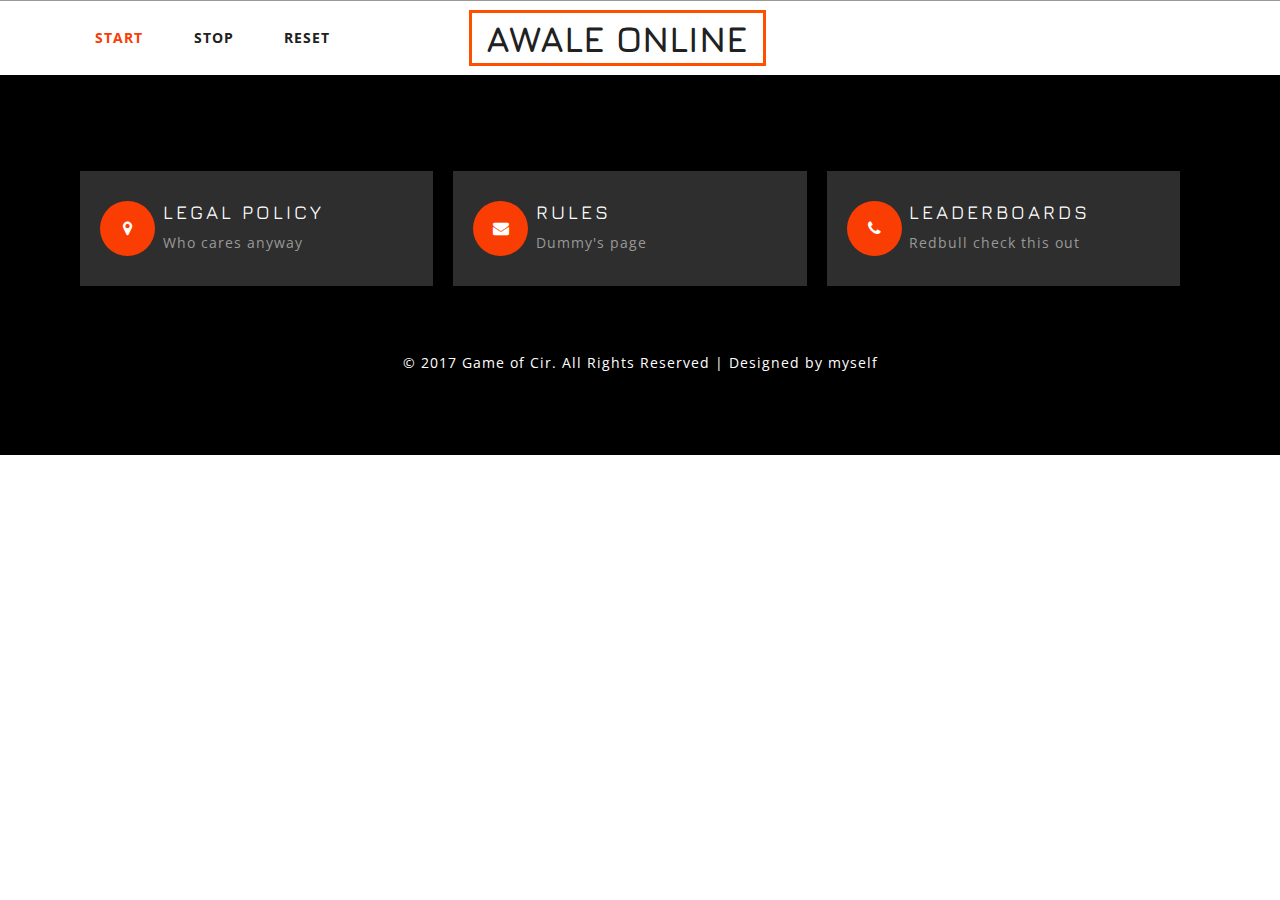
<file: web/index.html>
<!DOCTYPE html>
<html lang="en">
<head>
<title>Awale The Game</title>
<!-- for-mobile-apps -->
<meta name="viewport" content="width=device-width, initial-scale=1">
<meta http-equiv="Content-Type" content="text/html; charset=utf-8" />
<meta name="keywords" content="Fantasy World Responsive web template, Bootstrap Web Templates, Flat Web Templates, Android Compatible web template,
Smartphone Compatible web template, free web designs for Nokia, Samsung, LG, SonyEricsson, Motorola web design" />
<script type="application/x-javascript"> addEventListener("load", function() { setTimeout(hideURLbar, 0); }, false);
		function hideURLbar(){ window.scrollTo(0,1); } </script>
<!-- //for-mobile-apps -->
<link href="css/bootstrap.css" rel="stylesheet" type="text/css" media="all" />
<link href="css/style.css" rel="stylesheet" type="text/css" media="all" />
<!-- gallery -->
<link rel="stylesheet" href="css/lightGallery.css" type="text/css" media="all" />
<!-- //gallery -->
<!-- font-awesome icons -->
<link href="css/font-awesome.css" rel="stylesheet">

<!-- //font-awesome icons -->
<link href="//fonts.googleapis.com/css?family=Questrial" rel="stylesheet">
<link href="//fonts.googleapis.com/css?family=Jura:300,400,500,600" rel="stylesheet">
<link href='//fonts.googleapis.com/css?family=Open+Sans:400,300,300italic,400italic,600,600italic,700,700italic,800,800italic' rel='stylesheet' type='text/css'>

</head>

<body>

	<div class="w3_navigation">
		<div class="container">
			<nav class="navbar navbar-default">
				<div class="navbar-header navbar-left">
					<button type="button" class="navbar-toggle collapsed" data-toggle="collapse" data-target="#bs-example-navbar-collapse-1">
						<span class="sr-only">Toggle navigation</span>
						<span class="icon-bar"></span>
						<span class="icon-bar"></span>
						<span class="icon-bar"></span>
					</button>
					<div class="w3_navigation_pos">
						<h1><a href="index.html"><span>Awale</span> Online</a></h1>
					</div>
				</div>
				<!-- Collect the nav links, forms, and other content for toggling -->
				<div class="collapse navbar-collapse navbar-right" id="bs-example-navbar-collapse-1">
					<nav class="cl-effect-5" id="cl-effect-5">
						<ul class="nav navbar-nav">
							<li class="active"><a href="index.html"><span data-hover="Now	">Start</span></a></li>
							<li><a href="#work" class="scroll"><span data-hover="Stop">Stop</span></a></li>
							<li><a href="#services" class="scroll"><span data-hover="all">Reset</span></a></li>
						</ul>
					</nav>
				</div>
			</nav>
		</div>
	</div>
<!-- //header -->
<!-- banner -->

<!-- //mail -->
<!-- footer -->
	<div class="w3l_footer">
		<div class="container">

			<div class="w3ls_footer_grids">

				<div class="w3ls_footer_grid">
					<div class="col-md-4 w3ls_footer_grid_left">
						<div class="w3ls_footer_grid_leftl">
							<i class="fa fa-map-marker" aria-hidden="true"></i>
						</div>
						<div class="w3ls_footer_grid_leftr">
							<h4>Legal policy</h4>
							<p>Who cares anyway</p>
						</div>
						<div class="clearfix"> </div>
					</div>
					<div class="col-md-4 w3ls_footer_grid_left">
						<div class="w3ls_footer_grid_leftl">
							<i class="fa fa-envelope" aria-hidden="true"></i>
						</div>
						<div class="w3ls_footer_grid_leftr">
							<h4>Rules</h4>
							<p>Dummy's page</p>
						</div>
						<div class="clearfix"> </div>
					</div>
					<div class="col-md-4 w3ls_footer_grid_left">
						<div class="w3ls_footer_grid_leftl">
							<i class="fa fa-phone" aria-hidden="true"></i>
						</div>
						<div class="w3ls_footer_grid_leftr">
							<h4>Leaderboards</h4>
							<p>Redbull check this out</p>
						</div>
						<div class="clearfix"> </div>
					</div>
					<div class="clearfix"> </div>
				</div>
			</div>
		</div>
		<div class="w3l_footer_pos">
			<p>© 2017 Game of Cir. All Rights Reserved | Designed by myself</a></p>
		</div>
	</div>
<!-- //footer -->

<!--banner Slider starts Here-->
<script src="js/jquery-2.2.3.min.js"></script>
						<script src="js/responsiveslides.min.js"></script>
							<script>
								// You can also use "$(window).load(function() {"
								$(function () {
								  // Slideshow 4
								  $("#slider3").responsiveSlides({
									auto: true,
									pager:false,
									nav:true,
									speed: 500,
									namespace: "callbacks",
									before: function () {
									  $('.events').append("<li>before event fired.</li>");
									},
									after: function () {
									  $('.events').append("<li>after event fired.</li>");
									}
								  });

								});
							 </script>
							 <!-- js -->
<!-- start-smoth-scrolling -->
	<script src="js/lightGallery.js"></script>
	<script>
    	 $(document).ready(function() {
			$("#lightGallery").lightGallery({
				mode:"fade",
				speed:800,
				caption:true,
				desc:true,
				mobileSrc:true
			});
		});
    </script>

<script src="js/owl.carousel.js"></script>
<link href="css/owl.theme.css" rel="stylesheet">
 <link rel="stylesheet" href="css/owl.carousel.css" type="text/css" media="all">
<script>
$(document).ready(function() {
	$("#owl-demo").owlCarousel({

		autoPlay: 3000, //Set AutoPlay to 3 seconds
		  autoPlay : true,
		   navigation :true,

		items : 4,
		itemsDesktop : [640,5],
		itemsDesktopSmall : [414,4]

	});

});
</script>
<!-- start-smoth-scrolling -->
<script type="text/javascript" src="js/move-top.js"></script>
<script type="text/javascript" src="js/easing.js"></script>
<script type="text/javascript">
	jQuery(document).ready(function($) {
		$(".scroll").click(function(event){
			event.preventDefault();
			$('html,body').animate({scrollTop:$(this.hash).offset().top},1000);
		});
	});
</script>
<!-- start-smoth-scrolling -->
<!-- //js -->
	<script src="js/bootstrap.js"></script>
<!-- //for bootstrap working -->
<!-- here stars scrolling icon -->
	<script type="text/javascript">
		$(document).ready(function() {
			/*
				var defaults = {
				containerID: 'toTop', // fading element id
				containerHoverID: 'toTopHover', // fading element hover id
				scrollSpeed: 1200,
				easingType: 'linear'
				};
			*/

			$().UItoTop({ easingType: 'easeOutQuart' });

			});
	</script>
<!-- //here ends scrolling icon -->
</body>
</html>
</file>
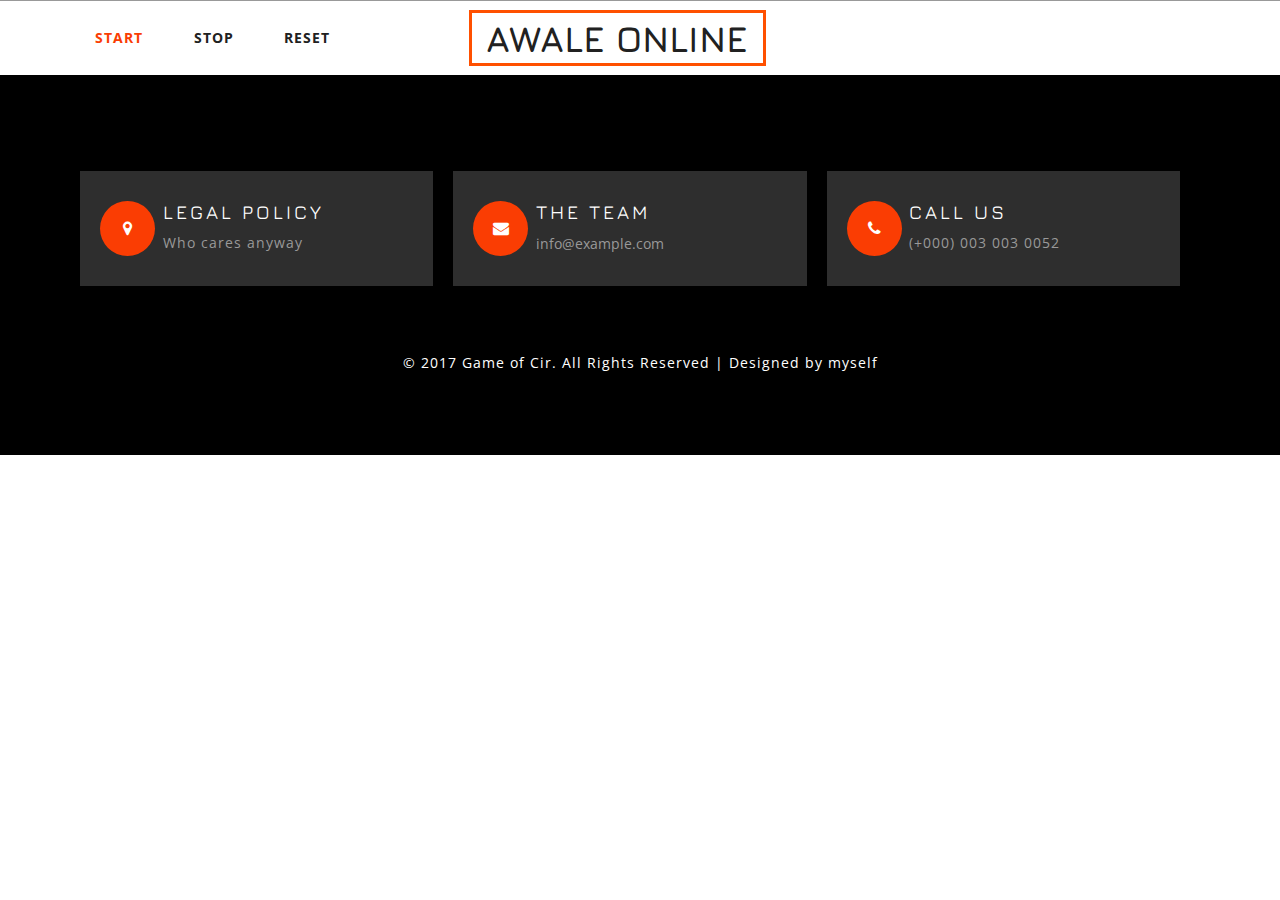
<file: web/team.html>
<!DOCTYPE html>
<html lang="en">
<head>
<title>Awale The Game</title>
<!-- for-mobile-apps -->
<meta name="viewport" content="width=device-width, initial-scale=1">
<meta http-equiv="Content-Type" content="text/html; charset=utf-8" />
<meta name="keywords" content="Fantasy World Responsive web template, Bootstrap Web Templates, Flat Web Templates, Android Compatible web template,
Smartphone Compatible web template, free web designs for Nokia, Samsung, LG, SonyEricsson, Motorola web design" />
<script type="application/x-javascript"> addEventListener("load", function() { setTimeout(hideURLbar, 0); }, false);
		function hideURLbar(){ window.scrollTo(0,1); } </script>
<!-- //for-mobile-apps -->
<link href="css/bootstrap.css" rel="stylesheet" type="text/css" media="all" />
<link href="css/style.css" rel="stylesheet" type="text/css" media="all" />
<!-- gallery -->
<link rel="stylesheet" href="css/lightGallery.css" type="text/css" media="all" />
<!-- //gallery -->
<!-- font-awesome icons -->
<link href="css/font-awesome.css" rel="stylesheet">

<!-- //font-awesome icons -->
<link href="//fonts.googleapis.com/css?family=Questrial" rel="stylesheet">
<link href="//fonts.googleapis.com/css?family=Jura:300,400,500,600" rel="stylesheet">
<link href='//fonts.googleapis.com/css?family=Open+Sans:400,300,300italic,400italic,600,600italic,700,700italic,800,800italic' rel='stylesheet' type='text/css'>

</head>

<body>

	<div class="w3_navigation">
		<div class="container">
			<nav class="navbar navbar-default">
				<div class="navbar-header navbar-left">
					<button type="button" class="navbar-toggle collapsed" data-toggle="collapse" data-target="#bs-example-navbar-collapse-1">
						<span class="sr-only">Toggle navigation</span>
						<span class="icon-bar"></span>
						<span class="icon-bar"></span>
						<span class="icon-bar"></span>
					</button>
					<div class="w3_navigation_pos">
						<h1><a href="index.html"><span>Awale</span> Online</a></h1>
					</div>
				</div>
				<!-- Collect the nav links, forms, and other content for toggling -->
				<div class="collapse navbar-collapse navbar-right" id="bs-example-navbar-collapse-1">
					<nav class="cl-effect-5" id="cl-effect-5">
						<ul class="nav navbar-nav">
							<li class="active"><a href="index.html"><span data-hover="Start">Start</span></a></li>
							<li><a href="#work" class="scroll"><span data-hover="Stop">Stop</span></a></li>
							<li><a href="#services" class="scroll"><span data-hover="Reset">Reset</span></a></li>
						</ul>
					</nav>
				</div>
			</nav>
		</div>
	</div>
<!-- //header -->
<!-- banner -->

<!-- //mail -->
<!-- footer -->
	<div class="w3l_footer">
		<div class="container">

			<div class="w3ls_footer_grids">

				<div class="w3ls_footer_grid">
					<div class="col-md-4 w3ls_footer_grid_left">
						<div class="w3ls_footer_grid_leftl">
							<i class="fa fa-map-marker" aria-hidden="true"></i>
						</div>
						<div class="w3ls_footer_grid_leftr">
							<h4>Legal policy</h4>
							<p>Who cares anyway</p>
						</div>
						<div class="clearfix"> </div>
					</div>
					<div class="col-md-4 w3ls_footer_grid_left">
						<div class="w3ls_footer_grid_leftl">
							<i class="fa fa-envelope" aria-hidden="true"></i>
						</div>
						<div class="w3ls_footer_grid_leftr">
							<h4>The Team</h4>
							<a href="mailto:info@example.com">info@example.com</a>
						</div>
						<div class="clearfix"> </div>
					</div>
					<div class="col-md-4 w3ls_footer_grid_left">
						<div class="w3ls_footer_grid_leftl">
							<i class="fa fa-phone" aria-hidden="true"></i>
						</div>
						<div class="w3ls_footer_grid_leftr">
							<h4>Call Us</h4>
							<p>(+000) 003 003 0052</p>
						</div>
						<div class="clearfix"> </div>
					</div>
					<div class="clearfix"> </div>
				</div>
			</div>
		</div>
		<div class="w3l_footer_pos">
			<p>© 2017 Game of Cir. All Rights Reserved | Designed by myself</a></p>
		</div>
	</div>
<!-- //footer -->

<!--banner Slider starts Here-->
<script src="js/jquery-2.2.3.min.js"></script>
						<script src="js/responsiveslides.min.js"></script>
							<script>
								// You can also use "$(window).load(function() {"
								$(function () {
								  // Slideshow 4
								  $("#slider3").responsiveSlides({
									auto: true,
									pager:false,
									nav:true,
									speed: 500,
									namespace: "callbacks",
									before: function () {
									  $('.events').append("<li>before event fired.</li>");
									},
									after: function () {
									  $('.events').append("<li>after event fired.</li>");
									}
								  });

								});
							 </script>
							 <!-- js -->
<!-- start-smoth-scrolling -->
	<script src="js/lightGallery.js"></script>
	<script>
    	 $(document).ready(function() {
			$("#lightGallery").lightGallery({
				mode:"fade",
				speed:800,
				caption:true,
				desc:true,
				mobileSrc:true
			});
		});
    </script>

<script src="js/owl.carousel.js"></script>
<link href="css/owl.theme.css" rel="stylesheet">
 <link rel="stylesheet" href="css/owl.carousel.css" type="text/css" media="all">
<script>
$(document).ready(function() {
	$("#owl-demo").owlCarousel({

		autoPlay: 3000, //Set AutoPlay to 3 seconds
		  autoPlay : true,
		   navigation :true,

		items : 4,
		itemsDesktop : [640,5],
		itemsDesktopSmall : [414,4]

	});

});
</script>
<!-- start-smoth-scrolling -->
<script type="text/javascript" src="js/move-top.js"></script>
<script type="text/javascript" src="js/easing.js"></script>
<script type="text/javascript">
	jQuery(document).ready(function($) {
		$(".scroll").click(function(event){
			event.preventDefault();
			$('html,body').animate({scrollTop:$(this.hash).offset().top},1000);
		});
	});
</script>
<!-- start-smoth-scrolling -->
<!-- //js -->
	<script src="js/bootstrap.js"></script>
<!-- //for bootstrap working -->
<!-- here stars scrolling icon -->
	<script type="text/javascript">
		$(document).ready(function() {
			/*
				var defaults = {
				containerID: 'toTop', // fading element id
				containerHoverID: 'toTopHover', // fading element hover id
				scrollSpeed: 1200,
				easingType: 'linear'
				};
			*/

			$().UItoTop({ easingType: 'easeOutQuart' });

			});
	</script>
<!-- //here ends scrolling icon -->
</body>
</html>
</file>
<file: web/css/style.css>
/*--
Author: W3layouts
Author URL: http://w3layouts.com
License: Creative Commons Attribution 3.0 Unported
License URL: http://creativecommons.org/licenses/by/3.0/
--*/
html, body{
    font-size: 100%;
	font-family: 'Open Sans', sans-serif;
	background:#ffffff;
	margin: 0;
}
p,ul li,ol li{
	margin:0;
	font-size:14px;
	letter-spacing: 1px;
}
h1,h2,h3,h4,h5,h6{
	font-family: 'Jura', sans-serif;
	text-transform:uppercase;
	margin:0;
}
ul,label{
	margin:0;
	padding:0;
}
body a:hover{
	text-decoration:none;
}
input[type="submit"],input[type="reset"],.w3ls_footer_grid_leftl,.w3ls_footer_grid_leftr h4,.w3l_footer_pos p a,.w3ls_footer_grid_leftr a,.w3layouts_header_right ul li a,.w3ls_social li a,.w3_team_grid1_pos,.w3_team_grid1_pos img{
	transition: .5s ease-in;
	-webkit-transition: .5s ease-in;
	-moz-transition: .5s ease-in;
	-o-transition: .5s ease-in;
	-ms-transition: .5s ease-in;
}
/*-- header --*/
.w3layouts_header_left{
	float:left;
}
.w3layouts_header_left p{
    color: #999;
    line-height: 1.8em;
    float: left;
    margin: 5px 42px 0 0;
}
.w3layouts_header_left a {
	 color: #999;
}
.w3layouts_header_right{
    float: right;
    position: relative;
    width: 23%;
}
.header {
	    padding: 0.6em 3em;
    background: #1d1d1d;
}
.w3layouts_header_right input[type="search"] {
       width: 65%;
    border-top-left-radius: 20px;
    border-bottom-left-radius: 20px;
    outline: none;
    border: none;
    background: #fff;
    color: #999;
    padding:8px 15px 8px 15px;
    font-size: 13px;
    float: left;
}
.w3layouts_header_right input[type="submit"] {
	     outline: none;
    border: none;
    background: #ff5000 url(../images/search.png)no-repeat 12px 5px;
    color: #fff;
    padding: 6px 0;
    width: 17%;
    border-top-right-radius: 20px;
    border-bottom-right-radius: 20px;
    -webkit-transition: all 0.2s ease 0s;
    -moz-transition: all 0.2s ease 0s;
    -o-transition: all 0.2s ease 0s;
    -ms-transition: all 0.2s ease 0s;
}
/*-- nav --*/
.navbar-default {
    background: none;
    border: none;
}
.navbar {
    margin-bottom: 0;
}
.w3_navigation {
    border-top: 1px solid #999;
	position:relative;
}
.navbar-nav {
    float: none;
    margin: 1em 0 1em 0;
}
.navbar-collapse {
    padding: 0;
}
.navbar-right {
    float: none !important;
    margin-right: 0;
}
.navbar-default .navbar-nav > .active > a, .navbar-default .navbar-nav > .active > a:hover, .navbar-default .navbar-nav > .active > a:focus {
    color:#fa3d03;
    background: none;
}
.navbar-default .navbar-nav > li > a {
    color: #212121;
}
.navbar-nav > li > a {
      margin:1em 1.8em;
    padding: 0;
	line-height: 1em;
	font-weight: bold;
    text-transform: uppercase;
}
.navbar-nav > li:nth-child(3) a {
        margin-right: 34em !important;
}
.navbar-nav > li:nth-child(6) a {
        margin-right:0px!important;
}
.w3_navigation_pos {
       position: absolute;
    top: 24%;
    left: 35%;
    z-index: 999;
}
.w3_navigation_pos h1 a {
     font-size: 1em;
    color: #212121;
    text-decoration: none;
    border: 3px solid #ff5000;
    padding: 0.1em .4em;
    font-weight: 700;
    text-transform: uppercase;
    font-family: 'Jura', sans-serif;
}
.navbar-default .navbar-nav > li > a:hover{
    color: #fa3d03;
}
/* Effect 5: same word slide in */
.cl-effect-5 a {
	overflow: hidden;
	padding: 0 4px;
}

.cl-effect-5 a span {
	position: relative;
	display: inline-block;
	-webkit-transition: -webkit-transform 0.3s;
	-moz-transition: -moz-transform 0.3s;
	transition: transform 0.3s;
}

.cl-effect-5 a span::before {
	position: absolute;
	top: 100%;
	content: attr(data-hover);
	-webkit-transform: translate3d(0,0,0);
	-moz-transform: translate3d(0,0,0);
	transform: translate3d(0,0,0);
}

.cl-effect-5 a:hover span,
.cl-effect-5 a:focus span {
	-webkit-transform: translateY(-100%);
	-moz-transform: translateY(-100%);
	transform: translateY(-100%);
}

/* Effect 5: same word slide in and border bottom */
/*-- //nav --*/
.fa-cog{
    -webkit-animation: fa-spin 3s infinite linear;
    animation: fa-spin 3s infinite linear;
}
/*-- //header --*/
/*-- banner --*/
.w3_navigation_pos h1 a i {
    font-size: .6em;
    color: #f83e03;
}
.slider-info {
    position: absolute;
    top: 40%;
    z-index: 999;
    left: 0px;
    width: 100%;
    height: 100%;
	text-align:center;
}
.slider-info h4 {
    font-size: 3em;
    color: #fff;
    letter-spacing: 5px;
    text-transform: uppercase;
    font-weight: 200;
}
.slider-info a {
	font-size:1em;
	padding:0.6em 2em;
	color:#fff;
	}
/* Shutter In Horizontal */
.hvr-shutter-in-horizontal {
  display: inline-block;
  vertical-align: middle;
  -webkit-transform: translateZ(0);
  transform: translateZ(0);
  box-shadow: 0 0 1px rgba(0, 0, 0, 0);
  -webkit-backface-visibility: hidden;
  backface-visibility: hidden;
  -moz-osx-font-smoothing: grayscale;
  position: relative;
  background: #2098d1;
  -webkit-transition-property: color;
  transition-property: color;
  -webkit-transition-duration: 0.3s;
  transition-duration: 0.3s;
}
.hvr-shutter-in-horizontal:before {
  content: "";
  position: absolute;
  z-index: -1;
  top: 0;
  bottom: 0;
  left: 0;
  right: 0;
  background: #ff5000;
  -webkit-transform: scaleX(1);
  transform: scaleX(1);
  -webkit-transform-origin: 50%;
  transform-origin: 50%;
  -webkit-transition-property: transform;
  transition-property: transform;
  -webkit-transition-duration: 0.3s;
  transition-duration: 0.3s;
  -webkit-transition-timing-function: ease-out;
  transition-timing-function: ease-out;
}
.hvr-shutter-in-horizontal:hover, .hvr-shutter-in-horizontal:focus, .hvr-shutter-in-horizontal:active {
  color: white;
}
.hvr-shutter-in-horizontal:hover:before, .hvr-shutter-in-horizontal:focus:before, .hvr-shutter-in-horizontal:active:before {
  -webkit-transform: scaleX(0);
  transform: scaleX(0);
}
.slider-info p {
    font-size:1em;
    text-transform: uppercase;
    color: #fff;
    letter-spacing: 7px;
    margin: 2em 0;
}
/*--slider--*/
#slider2,
#slider3 {
  box-shadow: none;
  -moz-box-shadow: none;
  -webkit-box-shadow: none;
  margin: 0 auto;
}
.rslides_tabs li:first-child {
  margin-left: 0;
}
.rslides_tabs .rslides_here a {
  background: rgba(255,255,255,.1);
  color: #fff;
  font-weight: bold;
}
.events {
  list-style: none;
}
.callbacks_container {
  position: relative;
  float: left;
  width: 100%;
}
.callbacks {
  position: relative;
  list-style: none;
  overflow: hidden;
  width: 100%;
  padding: 0;
  margin: 0;
}
.callbacks li {
  position: absolute;
  width: 100%;
}
.callbacks img {
  position: relative;
  z-index: 1;
  height: auto;
  border: 0;
}
.callbacks .caption {
	display: block;
	position: absolute;
	z-index: 2;
	font-size: 20px;
	text-shadow: none;
	color: #fff;
	left: 0;
	right: 0;
	padding: 10px 20px;
	margin: 0;
	max-width: none;
	top: 10%;
	text-align: center;
}
.callbacks_nav {
    position: absolute;
    -webkit-tap-highlight-color: rgba(0,0,0,0);
       bottom: 24%;
    left: 0;
    z-index: 3;
    text-indent: -9999px;
    overflow: hidden;
    text-decoration: none;
    width:32px;
    height:32px;
    background: transparent url("../images/left.png") no-repeat left top;
}
 .callbacks_nav:hover{
  	opacity: 0.5;
  }
.callbacks_nav.next {
  left: auto;
   background: transparent url("../images/right.png") no-repeat right top;
       left: 51%;
 }
 .callbacks_nav.prev {
	right: auto;
	background-position:left top;
	left: 47%;
}
#slider3-pager a {
  display: inline-block;
}
#slider3-pager span{
  float: left;
}
#slider3-pager span{
	width:100px;
	height:15px;
	background:#fff;
	display:inline-block;
	border-radius:30em;
	opacity:0.6;
}
#slider3-pager .rslides_here a {
  background: #FFF;
  border-radius:30em;
  opacity:1;
}
#slider3-pager a {
  padding: 0;
}
#slider3-pager li{
	display:inline-block;
}
.rslides {
  position: relative;
  list-style: none;
  overflow: hidden;
  width: 100%;
  padding: 0;
}
.rslides li {
  -webkit-backface-visibility: hidden;
  position: absolute;
  display:none;
  width: 100%;
  left: 0;
  top: 0;
}
.rslides li{
  position: relative;
  display: block;
  float: left;
}
.rslides img {
  height: auto;
  border: 0;
  }
.callbacks_tabs{
       list-style: none;
    position: absolute;
    bottom: -39%;
    left: 42%;
    padding: 0;
    margin: 0;
    z-index: 990;
    display: block;
    text-align: center;
}
.slider-top span{
	font-weight:600;
}
.callbacks_tabs li{
       display: inline-block;
    margin: 0 7px;
}
/*----*/
.callbacks_tabs a{
 visibility: hidden;
}
.callbacks_tabs a:after {
    content: "\f111";
    font-size: 0;
    font-family: FontAwesome;
    visibility: visible;
    display: block;
    height: 12px;
    width: 12px;
    display: inline-block;
    background: #fff;
    border-radius: 50%;
    -webkit-border-radius: 50%;
    -o-border-radius: 50%;
    -moz-border-radius: 50%;
    -ms-border-radius: 50%;
}
.callbacks_here a:after{
	background: #f53753;
    border: 1px solid #f53753;
    height:1px;
    width:40px;
    border-radius: 0;
}
/*-- //banner --*/
/*-- about --*/
.about,.services,.team-bottom,.mail{
	padding:5em 0;
}
.w3l_head{
	font-size: 2.5em;
    font-weight: bold;
    color: #212121;
	letter-spacing: 3px;
	text-align: center;
}
.w3ls_head_para{
	color:#ff5000;
	text-transform:uppercase;
	letter-spacing:8px;
	text-align: center;
}

.agileits_about_right p{
	color:#999;
	line-height:2em;
	margin-bottom:3em;
}
.agileits_about_right p i{
	display:block;
	margin:2em 0 0;
}
.agileits_about_right {
    padding-left: 7em;
}
.agileits_about_right ul li{
	display: block;
    margin-bottom: 1em;
    color: #212121;
    line-height: 1.5em;
    text-transform: capitalize;
    font-family: 'Questrial', sans-serif;
    font-size: 1em;
	font-weight:600;
	letter-spacing:2px;
}
.agileits_about_right ul li i{
	color:#fa3d43;
	padding-right:1em;
}
.agileits_about_right ul li:last-child,.agileinfo_about_bottom_right_wthree ul li:last-child{
	margin-bottom:0;
}
/*-- //about --*/
/*-- about-bottom --*/
.agileits_banner_bottom_grid_l h4{
	text-transform:capitalize;
	font-size:1.8em;
	color:#212121;
	line-height:1.5em;
}
.agileits_banner_bottom_grid_l p{
	margin:1em 0 0;
	line-height:2em;
	color:#999;
}
.agileits_banner_bottom_grid_l p i{
	    display: block;
    margin-bottom: 1em;
    color: #ff5000;
    letter-spacing: 4px;
    font-weight: 400;
}
.agileits_banner_bottom_grids{
	margin:6em 0 0;
}
.agileits_banner_btm_grid_r{
	position:relative;
}
.agileits_banner_btm_grid_r_pos{
	position:absolute;
	top: -23%;
    right: -15%;
}
/*-- //about-bottom --*/
/*-- services --*/
/*-- services --*/
.services{
	background:url(../images/service.jpg) no-repeat center;
	background-size:cover;
	-webkit-background-size: cover;
	-o-background-size: cover;
	-ms-background-size: cover;
	-moz-background-size: cover;
}
#services h3 {
    text-align: center;
    color: #fff;

}
.services-agile-w3l,.services-gd {
    margin: 0 auto;
    text-align: center;
}
.services-agile-w3l {
    margin-top: 2em;
}
.hi-icon,.hi-icon:after{
	border-radius:0px;
}
.hi-icon:before {
    font-family: inherit;
}

a.hi-icon img {
    margin: 17px 0 0;
}
.hi-icon-wrap {
    padding: 0;
}

.services-gd h4 {
	color: #2098d1;
    margin-top: 20px;
    font-size: 1.5em;
    letter-spacing: 2px;
    margin-bottom: 8px;
}
.services-gd p {
    color: #fff;
}
.hi-icon-wrap {
	text-align: center;
	margin: 0 auto;
	padding: 2em 0 1em;
}

.hi-icon {
	display: inline-block;
	font-size: 0px;
	cursor: pointer;
    margin: 0 auto;
	width: 102px;
	height: 102px;
	text-align: center;
	position: relative;
	z-index: 1;
	color: #fff;
	    border-radius: 50%;
}

.hi-icon:after {
	pointer-events: none;
	position: absolute;
	width: 100%;
	height: 100%;
	content: '';
	-webkit-box-sizing: content-box; 
	-moz-box-sizing: content-box; 
	box-sizing: content-box;
}

.hi-icon:before {
	font-family: 'ecoicon';
	speak: none;
	font-size: 48px;
	line-height: 90px;
	font-style: normal;
	font-weight: normal;
	font-variant: normal;
	text-transform: none;
	display: block;
	-webkit-font-smoothing: antialiased;
}

/* Effect 9 */
.hi-icon-effect-9 .hi-icon {
	-webkit-transition: box-shadow 0.2s;
	-moz-transition: box-shadow 0.2s;
	transition: box-shadow 0.2s;
}

.hi-icon-effect-9 .hi-icon:after {
	top: 0;
	left: 0;
	padding: 0;
	box-shadow: 0 0 0 3px #fff;
	-webkit-transition: -webkit-transform 0.2s, opacity 0.2s;
	-moz-transition: -moz-transform 0.2s, opacity 0.2s;
	transition: transform 0.2s, opacity 0.2s;
	    border-radius: 50%;
}

/* Effect 9a */
.hi-icon-effect-9a .hi-icon:hover:after {
	-webkit-transform: scale(0.85);
	-moz-transform: scale(0.85);
	-ms-transform: scale(0.85);
	transform: scale(0.85);
	opacity: 0.5;
}

.hi-icon-effect-9a .hi-icon:hover {
	box-shadow: 0 0 0 6px #fff;
	color: #fff;
}
/*-- //services --*/
/*-- //services-bottom --*/
/*-- /news --*/
.projects{
	padding:5em 0 0 0;
}
.projects-info{
	text-align:center;
}
.projects-info p{
    color: #999999;
    font-size: .9em;
    margin: 1em auto 0;
    width: 40%;
}
.projects-grids {
  margin: 3em 0 0 0;
}
#owl-demo .item{
    text-align: center;
}
.projects-agile-grid-info{
    position: relative;
    overflow: hidden;	
}
.projects-agile-grid-info img{
	width:100%;
}
i.fa.fa-cutlery {
    color: #FFFFFF;
    font-size: 2em;
}
.projects-grid-caption h4 {
      color: #fff;
    font-size: 1.7em;
    font-weight: 700;
    margin: 7.2em 0 0.5em 0;
    text-transform: uppercase;
    background: hsla(192, 18%, 92%, 0.31);
    padding: 10px;
    letter-spacing: 6px;
}
.projects-grid-caption p {
    color: #fff;
    font-size: 0.95em;
    margin: 0;
    letter-spacing: 12px;
}
.projects-grid-caption {
    background: rgba(0, 0, 0, 0.61);
    padding: 8em 1em 1em 1em;
    position: absolute;
    left: 0;
    bottom: -135%;
    text-align: center;
    width: 100%;
     height: 617px;
    -webkit-transition: .5s all;
    transition: .5s all;
    -moz-transition: .5s all;
	border: 1px solid #999;
}
.projects-agile-grid-info:hover .projects-grid-caption{
    bottom: 0%;
}
/*-- //news --*/
/*-- gallery --*/
.w3l_gallery_grid li{
	display: inline-block;
    float: left;
    width: 32.33%;
    padding: 1%;
}
.box {
    position: relative;
    overflow: hidden;
}

.box img {
  position: absolute;
  left: 0;
  -webkit-transition: all 300ms ease-out;
  -moz-transition: all 300ms ease-out;
  -o-transition: all 300ms ease-out;
  -ms-transition: all 300ms ease-out;
  transition: all 300ms ease-out;
}

.box .overbox {
	background-color: hsla(0, 0%, 11%, 0.6);
    position: absolute;
    top: 0;
    left: 0;
    color: #fff;
    z-index: 100;
    -webkit-transition: all 300ms ease-out;
    -moz-transition: all 300ms ease-out;
    -o-transition: all 300ms ease-out;
    -ms-transition: all 300ms ease-out;
    transition: all 300ms ease-out;
    opacity: 0;
    width: 100%;
       padding: 7em 2em 2em;
}
.box,.box .overbox {
	height: 230px;
}
.box:hover .overbox { opacity: 1; }

.box .overtext {
  -webkit-transition: all 300ms ease-out;
  -moz-transition: all 300ms ease-out;
  -o-transition: all 300ms ease-out;
  -ms-transition: all 300ms ease-out;
  transition: all 300ms ease-out;
  transform: translateY(40px);
  -webkit-transform: translateY(40px);
}

.box .title {
     font-size: 1.6em;
    text-transform: uppercase;
    opacity: 0;
    transition-delay: 0.1s;
    transition-duration: 0.2s;
    background: rgba(236, 81, 9, 0.72);
    text-align: center;
    padding: 10px;
}

.box:hover .title,
.box:focus .title {
  opacity: 1;
  transform: translateY(0px);
  -webkit-transform: translateY(0px);
}

.box .tagline {
	font-size: 13px;
    line-height:1.8em;
	opacity: 0;
	transition-delay: 0.2s;
	transition-duration: 0.2s;
}

.box:hover .tagline,
.box:focus .tagline {
  opacity: 1;
  transform: translateX(0px);
  -webkit-transform: translateX(0px);
}
ul#lightGallery {
    margin-top: 2em;
}
.modal-content  img{
	width:100%;
}
.modal-content h4 {
    color: #0099e5;
    text-align: center;
    font-size: 35px;
    margin-bottom: 15px;
}
.modal-content h5 {
    color: #000;
    padding: 20px 0 6px;
    font-size: 22px;
    margin-left: 0px;
}
.modal-content p {
    color: #676464;
    font-size: 14px;
    line-height: 28px;
    letter-spacing: 0.2px;
    word-spacing: 1px;
}
.modal-header {
    min-height: 16.42857143px;
    padding: 20px 30px;
}
 .modal-dialog {
    width: 600px;
    margin: 109px auto;
}
.agileits_about_left h3 {
    text-align: left;
}
.agileits_about_left p {
    text-align: left;
}
/*-- mail --*/
.w3_mail_grids textarea{
	outline: none;
    padding: 10px;
    color: #212121;
    font-size: 14px;
    border: none;
    border-bottom:2px solid #f2f2f2;
    background: none;
    width: 97.3%;
    margin:0 0 3em 1.1em;
    min-height: 150px;
    resize: none;
	font-weight:600;
}
.w3_mail_grids textarea::-webkit-input-placeholder {
	color: #212121 !important;
}
.w3_mail_grids input[type="submit"]{
    outline: none;
    color: #fff;
    letter-spacing: 5px;
    font-size: 1em;
    border: none;
    text-transform: uppercase;
    width: 100%;
    font-weight: 600;
    background: #111;
    padding: 0.9em;
    margin-top: 2em;
}
.w3_mail_grids input[type="submit"]:hover{
 background:#fa3d03;
}
/*-- mail --*/
.input {
	position: relative;
	z-index: 1;
	display: inline-block;
	margin: 0;
	max-width: 100%;
	width: calc(100% - 0em);
	vertical-align: top;
}

.input__field {
	position: relative;
	display: block;
	float: right;
	padding: 0.8em;
	width: 60%;
	border: none;
	border-radius: 0;
	background: #f0f0f0;
	color: #aaa;=
	-webkit-appearance: none; /* for box shadows to show on iOS */
}

.input__field:focus {
	outline: none;
}

.input__label {
	display: inline-block;
    float: right;
    padding: 0 1em;
    width: 40%;
    color: #111;
    font-size: 14px;
    -webkit-font-smoothing: antialiased;
    -moz-osx-font-smoothing: grayscale;
    -webkit-touch-callout: none;
    -webkit-user-select: none;
    -khtml-user-select: none;
    -moz-user-select: none;
    -ms-user-select: none;
    user-select: none;
	    font-weight: 600;
}

.input__label-content {
	position: relative;
	display: block;
	padding:1.3em 0;
	width: 100%;
}
/* Ichiro */
.input--ichiro {
	margin-top: 2em;
}

.input__field--ichiro {
	position: absolute;
    top: 4px;
    left: 4px;
    z-index: 100;
    display: block;
    padding: 0 1em;
    width: calc(100% - 8px);
    height: calc(100% - 8px);
    background: #fff;
    color: #212121;
    opacity: 0;
    -webkit-transform: scale3d(1, 0, 1);
    transform: scale3d(1, 0, 1);
    -webkit-transform-origin: 50% 100%;
    transform-origin: 50% 100%;
    -webkit-transition: opacity 0.3s, -webkit-transform 0.3s;
    transition: opacity 0.3s, transform 0.3s;
}

.input__label--ichiro {
	width: 100%;
	text-align: left;
	cursor: text;
}

.input__label--ichiro::before {
	content: '';
	position: absolute;
	top: 0;
	left: 0;
	width: 100%;
	height: 100%;
	background: #f5f5f5;
	-webkit-transform-origin: 50% 100%;
	transform-origin: 50% 100%;
	-webkit-transition: -webkit-transform 0.3s;
	transition: transform 0.3s;
	border: 1px solid #e4e4e4;
}

.input__label-content--ichiro {
	-webkit-transform-origin: 0% 50%;
	transform-origin: 0% 50%;
	-webkit-transition: -webkit-transform 0.3s;
	transition: transform 0.3s;
}

.input__field--ichiro:focus,
.input--filled .input__field--ichiro {
	opacity: 1;
	-webkit-transform: scale3d(1, 1, 1);
	transform: scale3d(1, 1, 1);
}

.input__field--ichiro:focus + .input__label--ichiro,
.input--filled .input__label--ichiro {
	cursor: default;
	pointer-events: none;
}

.input__field--ichiro:focus + .input__label--ichiro::before,
.input--filled .input__label--ichiro::before {
	-webkit-transform: scale3d(1, 1.5, 1);
	transform: scale3d(1, 1.5, 1);
	border: none;
}

.input__field--ichiro:focus + .input__label--ichiro .input__label-content--ichiro,
.input--filled .input__label-content--ichiro {
	-webkit-transform: translate3d(0, -2.9em, 0) scale3d(0.8, 0.8, 1);
	transform:translate3d(0, -2.9em, 0) scale3d(0.8, 0.8, 1) translateZ(1px);
}
.w3_agile_mail_grid textarea {
    outline: none;
    width: 100%;
    background: #f5f5f5;
    color: #111;
    padding:1em;
    font-size: 14px;
    border: 1px solid #e4e4e4;
     min-height: 239px;
     font-weight: 600;
    margin: 2em 0 0;
}
.w3_agile_mail_grid textarea::-webkit-input-placeholder {
	color: #212121 !important;
}
/*-- //mail --*/
/*-- footer --*/
.w3l_footer{
	    background: #000;
         padding: 6em 0 5em 0;
}
.w3l_footer form{
	width: 45%;
    margin: 3em auto 0;
}
.w3ls_footer_grid {
    margin: 0 auto;
    text-align: center;
}
.w3ls_footer_grids p.agileits_w3layouts_est{
	color:#fff;
	line-height:2em;
	margin:2em auto 5em;
	width:65%;
	text-align:center;
}
.w3ls_footer_grid_leftl{
	float:left;
	width:55px;
	height:55px;
	border-radius:50px;
	text-align:center;
	background:#fa3d03;
}
.w3ls_footer_grid_leftl i{
	color: #fff;
    font-size: 1em;
    line-height: 3.4em;
}
.w3ls_footer_grid_leftr{
    float: right;
    width: 80%;
    text-align: left;
}
.w3ls_footer_grid_leftr h4{
	font-size: 1.2em;
    color: #fff;
    letter-spacing: 3px;
    margin-bottom: .5em;
}
.w3ls_footer_grid_leftr p{
	color:#999;
	line-height:1.5em;
}
.w3ls_footer_grid_leftr a{
	color:#999;
	text-decoration:none;
	font-size:14px;
}
.w3ls_footer_grid_leftr a:hover{
	color:#fa3d03;
}
.w3l_footer_pos{
      margin-top: 4em;
}
.w3l_footer_pos p{
	text-align:center;
	color:#fff;
	line-height:1.8em;
}
.w3l_footer_pos p a{
	color:#fa3d03;
	text-decoration:underline;
}
.w3l_footer_pos p a:hover{
	color:#fff;
}
.w3ls_footer_grid_left:hover .w3ls_footer_grid_leftl{
	background:#fff;
}
.w3ls_footer_grid_left:hover .w3ls_footer_grid_leftl i{
	color:#212121;
}
.w3ls_footer_grid_left:hover .w3ls_footer_grid_leftr h4{
	color:#fa3d43;
}
.w3ls_footer_grid_left {
    background: #2e2e2e;
    float: left;
    width: 31%;
    margin: 0 10px;
    padding: 30px 20px;
}
/*-- //footer --*/
.map iframe{
	width:100%;
	min-height:350px;
	margin-top:2em;
	margin-bottom:-6px;
	border:none;
}
/*-- to-top --*/
#toTop {
	display: none;
	text-decoration: none;
	position: fixed;
	bottom: 20px;
	right: 2%;
	overflow: hidden;
	z-index: 999; 
	width: 32px;
	height: 32px;
	border: none;
	text-indent: 100%;
	background: url(../images/arrow.png) no-repeat 0px 0px;
}
#toTopHover {
	width: 32px;
	height: 32px;
	display: block;
	overflow: hidden;
	float: right;
	opacity: 0;
	-moz-opacity: 0;
	filter: alpha(opacity=0);
}
/*-- //to-top --*/
/*-- start-responsive-design --*/
@media (max-width:1440px){
	.slider-info {
		position: absolute;
		top: 35%;
	}
}
@media (max-width:1366px){
	.slider-info h4 {
		font-size: 2.8em;
	}
	.projects-grid-caption {
		padding: 8em 1em 1em 1em;
		position: absolute;
		left: 0;
		bottom: -146%;
	}
	.projects-grid-caption h4 {
		font-size: 1.4em;
		margin: 7.2em 0 0.5em 0;
	}
}
@media (max-width:1280px){
	.slider-info h4 {
		font-size: 2.5em;
	}
	.agileits_banner_btm_grid_r_pos {
		position: absolute;
		top: -23%;
		right: -9%;
	}
	.projects-grid-caption {
		padding: 14em 1em 1em 1em;
		position: absolute;
		left: 0;
		bottom: -156%;
	}
}
@media (max-width:1080px){
	.w3_navigation_pos {
		left:41%;
	}
	.agileits_about_right {
		padding-left: 4em;
	}
	.w3layouts_header_right {
		float: right;
		position: relative;
		width: 30%;
	}
	.slider-info p {
		font-size: 0.9em;
		letter-spacing: 6px;
		margin: 2em 0;
	}
	.slider-info h4 {
		font-size: 2.3em;
	}
	.slider-info {
		position: absolute;
		top: 28%;
	}
	.callbacks_nav.prev {
		right: auto;
		background-position: left top;
		left: 45%;
	}
	.navbar-nav > li > a {
		margin: 2em 1em;
		font-size: 0.9em;
	}
		.w3_navigation_pos h1 a {
       font-size: 0.9em;
	}
	.navbar-nav > li:nth-child(3) a {
		margin-right: 37.1em !important;
	}
	.w3_navigation_pos {
		left: 35%;
	}
	.agileits_banner_bottom_grid_l h4 {
       font-size: 1.6em;
	}
	.projects-grid-caption h4 {
		font-size: 1em;
		margin: 7.2em 0 0.5em 0;
	}
	.projects-grid-caption {
		padding: 19em 1em 1em 1em;
		position: absolute;
		left: 0;
		bottom: -179%;
	}
	.projects-grid-caption p {
		font-size: 0.85em;
		margin: 0;
		letter-spacing: 10px;
	}
	.w3ls_footer_grid_leftl {
		float: left;
		width: 43px;
		height: 43px;
	}
	.w3ls_footer_grid_leftl i {
		font-size: 1em;
		line-height: 2.7em;
	}
	.w3ls_footer_grid_leftr h4 {
		font-size: 1.1em;
		letter-spacing: 2px;
	}
	.box .overbox {
		padding: 6em 1em 2em;
	}
	.box, .box .overbox {
		height: 189px;
	}
}
@media (max-width: 1024px){
	.w3_navigation_pos {
		left:41%;
	}
	.agileits_about_right {
		padding-left: 4em;
	}
	.w3layouts_header_right {
		float: right;
		position: relative;
		width: 36%;
	}
	.slider-info p {
		font-size: 0.9em;
		letter-spacing: 6px;
		margin: 2em 0;
	}
	.slider-info h4 {
		font-size: 2.3em;
	}
	.slider-info {
		position: absolute;
		top: 28%;
	}
	.callbacks_nav.prev {
		right: auto;
		background-position: left top;
		left: 45%;
	}
	.navbar-nav > li > a {
		margin: 2em 1em;
		font-size: 0.9em;
	}
		.w3_navigation_pos h1 a {
       font-size: 0.9em;
	}
	.navbar-nav > li:nth-child(3) a {
		margin-right: 37.1em !important;
	}
	.w3_navigation_pos {
		left: 35%;
	}
	.projects-grid-caption {
		padding: 19em 1em 1em 1em;
		position: absolute;
		left: 0;
		bottom: -190%;
	}
	.projects-grid-caption h4 {
		font-size: 0.9em;
		margin: 8.2em 0 0.5em 0;
	}
}	
@media (max-width: 991px){
	.w3_navigation_pos h1 a {
		font-size: 0.7em;
	}
	.navbar-nav > li:nth-child(3) a {
		margin-right: 26em !important;
	}
	.navbar-nav > li > a {
	   margin: 2em 0.5em;
	}
	.w3_navigation_pos {
		top: 28%;
		left: 38.5%;
	}
	.navbar-nav > li > a {
		padding: 0;
		line-height: 0.8em;
	}
	.w3_navigation_pos {
		top: 28%;
		left: 33.5%;
	}
	.w3layouts_header_right {
		float: right;
		position: relative;
		width: 36%;
	}
	.callbacks_nav.prev {
		right: auto;
		background-position: left top;
		left: 45%;
	}
	.agileits_banner_bottom_grids {
		margin: 1em 0 0;
	}
	.agileits_banner_bottom_grid_r {
		margin-top: 6em;
	}
	.agileits_banner_btm_grid_r_pos {
		position: absolute;
		top: -23%;
		right: 0%;
	}
	.services-gd.text-center {
		float: left;
		width: 25%;
	}
	.w3l_head {
			font-size: 2.3em;
	}
	
	.box .title {
		font-size: 1.2em;
	}
	.box, .box .overbox {
		height: 146px;
	}
	.box .overbox {
		padding: 4em 1em 2em;
	}
	.projects-grid-caption {
		padding: 21em 1em 1em 1em;
		position: absolute;
		left: 0;
		bottom: -248%;
	}
	.projects-grid-caption h4 {
		font-size: 0.9em;
		margin: 9.2em 0 0.5em 0;
	}
	.projects-grid-caption p {
		font-size: 0.8em;
		margin: 0;
		letter-spacing: 7px;
	}
	.w3ls_footer_grid_left {
		float: left;
		width: 100%;
		margin: 0 0px;
		padding: 20px 30px;
		margin-bottom: 10px;
	}
	.w3ls_footer_grid_leftr {
		float: right;
		width: 75%;
		text-align: left;
	}
	.w3l_footer {
		padding: 4em 0 3em 0;
	}
	.about, .services, .team-bottom, .mail {
		padding: 3em 0;
	}
	.w3l_footer_pos {
		margin-top: 2em;
	}
	
}
@media (max-width: 800px){
	.w3_navigation_pos {
		left:38.5%;
	}
	.navbar-nav > li:nth-child(3) a {
		margin-right: 26em !important;
	}
	.w3_navigation_pos h1 a {
		font-size: .75em;
	}
	.w3_navigation_pos {
		left: 34%;
	}
	.navbar-nav {
		float: none;
		margin: 0em 0 0em 0;
	}
	.w3_navigation_pos {
		top: 12%;
		left: 33.5%;
	}
	.w3layouts_header_left p {
		float: left;
		margin: 5px 19px 0 0;
		font-size: 13px;
	}
	.header {
		padding: 0.6em 1em;
	}
	.slider-info h4 {
		font-size: 1.8em;
	}
	.slider-info a {
		font-size: 0.9em;
		padding: 0.6em 1.5em;
	}
	.slider-info p {
		font-size: 0.85em;
		letter-spacing: 5px;
		margin: 1em 0 1.5em 0;
	}
	.projects-grid-caption h4 {
		font-size: 0.9em;
		margin: 9.2em 0 0.5em 0;
		padding: 8px;
		letter-spacing: 2px;
	}
	.projects-grid-caption p {
		font-size: 0.8em;
		margin: 0;
		letter-spacing: 3px;
	}
	.services-gd h4 {
		margin-top: 20px;
		font-size: 1.3em;
	}
	.callbacks_nav {
		position: absolute;
		bottom: 21%;
	}
	.w3layouts_header_right {
		float: right;
		position: relative;
		width: 40%;
	}
}
@media (max-width: 768px){
	.w3_navigation_pos h1 a {
		font-size: .75em;
	}
	.w3_navigation_pos {
		left: 34%;
	}
	.w3l_head {
		font-size: 2em;
	}
	.agileits_about_right {
		padding-left: 3em;
	}
	.agileinfo_about_bottom_right h2 {
		font-size: 1.7em;
	}
	.w3ls_head_para {
      letter-spacing: 5px;
	}
	.projects-grid-caption h4 {
		font-size: 1.1em;
		margin: 1.2em 0 0.5em 0;
		padding: 8px;
		letter-spacing: 2px;
	}
	.w3_agile_mail_grid textarea {
		outline: none;
		min-height: 191px;
		margin: 2em 0 0;
	}
	.map iframe {
    width: 100%;
    min-height: 250px;
    margin-top: 2em;
	}
	.projects {
		padding: 3em 0 0 0;
	}
}
@media (max-width: 767px){
	.navbar-default .navbar-toggle {
		border-color: #212121;
	}
	.navbar-default .navbar-toggle .icon-bar {
		background-color: #212121;
	}
	.navbar-toggle {
		margin: 1em 0;
	}
	.navbar-default .navbar-toggle:hover, .navbar-default .navbar-toggle:focus {
		background-color: transparent;
	}

	.navbar-nav {
		float: none;
		margin: 0;
		text-align: center;
		background: #dfdfdf;
	}
	.navbar-nav > li > a {
		margin: 2em 0;
	}
	.navbar-nav > li:nth-child(3) a {
		margin-right: auto !important;
	}
	.w3_navigation_pos {
		left: 0;
	}
	.w3_navigation_pos {
		position: inherit;
		float: left;
		margin-top: .9em;
	}
}
@media (max-width: 736px){
	.header {
		padding: 0.6em 1em;
	}
	.box .overbox {
		padding: 3em 1em 2em;
	}
	.box, .box .overbox {
		height: 139px;
	}
	
	.map iframe {
		min-height: 300px;
	}
	.box .overbox {
		padding: 3em 1em 2em;
	}
	.box, .box .overbox {
		height: 139px;
	}
	.w3layouts_header_right {
		float: right;
		position: relative;
		width: 37%;
	}
	.about, .services, .team-bottom, .mail {
		padding: 2em 0;
	}
	.projects {
		padding: 2em 0 0 0;
	}
}
@media (max-width: 667px){
	.w3layouts_header_right ul li:last-child {
		margin-left: 1em;
	}

	.box, .box .overbox {
		height: 125px;
	}
	.box .title {
		font-size: 1em;
	}
	.w3layouts_header_left {
		float: none;
		width: 100%;
		margin: 0 auto;
	}
	.w3layouts_header_left p{
		float: none;
		margin: 0 auto;
		text-align:center;
		
	}
	.w3layouts_header_right {
		float: none;
		position: relative;
		width: 56%;
	margin: 4px auto 0;
	}
	.w3layouts_header_right input[type="search"] {
      width: 83%;
	}
	.callbacks_nav {
		position: absolute;
		bottom: 14%;
	}
	.callbacks_nav.prev {
		right: auto;
		background-position: left top;
       left: 43%;
	}
}
@media (max-width: 640px){
	.box, .box .overbox {
		height: 114px;
	}
	.w3l_head {
		font-size: 1.8em;
	}
	.w3ls_head_para {
		letter-spacing: 5px;
		font-size: 12px!important;
	}
	.services-gd.text-center {
		float: left;
		width: 50%;
	}
}
@media (max-width: 600px){
	.slider-info h4 {
		font-size: 1.5em;
	}
	.slider-info p {
		font-size: 0.8em;
		letter-spacing: 3px;
		margin: 1em 0 1.5em 0;
	}
	.slider-info {
		position: absolute;
		top: 21%;
	}
}
@media (max-width: 568px){
	.agileits_banner_bottom_grid_l h4 {
		font-size: 1.4em;
	}
	.w3l_gallery_grid li {
		display: inline-block;
		float: left;
		width: 50%;
		padding: 1%;
	}
	.box, .box .overbox {
		height: 166px;
	}
	.box .overbox {
		padding: 5em 1em 2em;
	}
	.projects-grid-caption h4 {
		font-size: 1.1em;
		margin: 5em 0 0.5em 0;
		padding: 8px;
		letter-spacing: 2px;
	}
	.w3l_footer {
		padding: 2em 0 2em 0;
	}
	.w3l_footer_pos {
		margin-top: 1em;
	}
}
@media (max-width: 480px){

	p, ul li, ol li {
    margin: 0;
    font-size: 13px;
	}
	.w3layouts_header_right {
		float: none;
		position: relative;
		width: 80%;
		margin: 4px auto 0;
	}
	.callbacks_nav {
		position: absolute;
		bottom: 9%;
	}
	.slider-info h4 {
		font-size: 1.4em;
		letter-spacing: 4px;
	}
	.box .overbox {
		padding: 4em 1em 2em;
	}
	.box, .box .overbox {
		height: 138px;
	}
	.projects-grid-caption h4 {
		font-size: 1.1em;
		margin: 0em 0 0.5em 0;
		padding: 8px;
		letter-spacing: 2px;
	}
	.w3_agile_mail_grid textarea {
		outline: none;
		min-height: 119px;
		margin: 2em 0 0;
	}
	.w3_agile_mail_grid {
		padding: 0 0px;
	}
}
@media (max-width: 414px){
	.agileits_banner_btm_grid_r_pos {
		position: absolute;
		top: -37%;
		right: 0%;
	}
	.agileits_banner_bottom_grid_l {
		padding: 0 5px;
	}
	.agileits_about_left {
		padding: 0 5px;
	}
	.slider-info h4 {
		font-size: 1.3em;
		letter-spacing: 3px;
	}
	.slider-info h4 {
		font-size: 1.3em;
		letter-spacing: 3px;
	}
	.slider-info a {
		font-size: 0.9em;
		padding: 0.4em 1.5em 0.7em 1.5em;
	}
	.w3_navigation_pos {
		position: inherit;
		float: left;
		margin-top: .7em;
	}
	.callbacks_nav.prev {
		right: auto;
		background-position: left top;
		left: 40%;
		background-size: 72%;
	}
	.callbacks_nav.next {
		left: auto;
		background: transparent url(../images/right.png) no-repeat right top;
		left: 51%;
		background-size: 72%;
	}
	.callbacks_nav {
		position: absolute;
		bottom: 5%;
	}
	.box, .box .overbox {
		height: 112px;
	}
	.box .overbox {
		padding: 3em 1em 2em;
	}
	ul#lightGallery {
		margin-top: 1em;
	}
	
	.slider-img img {
		min-height: 175px;
	}
	.map iframe {
		min-height: 231px;
	}
	.agileits_banner_bottom_grid_l h4 {
		font-size: 1.2em;
	}
	.w3l_head {
		font-size: 1.5em;
	}
	.agileits_banner_btm_grid_r_pos img {
		width: 57%;
	}
	.agileits_banner_btm_grid_r_pos {
		position: absolute;
		top: -28%;
		    right: -3%;
	}
}
@media (max-width: 384px){
	.slider-info h4 {
		font-size: 1.2em;
		letter-spacing: 2px;
	}
	.slider-info p {
		font-size: 0.8em;
		letter-spacing: 1px;
		margin: 0.5em 0 1em 0;
	}
	.agileits_banner_btm_grid_r_pos img {
		width: 57%;
	}
	.agileits_banner_btm_grid_r_pos {
		position: absolute;
		top: -28%;
		   right: -3%;
	}
	.box .overbox {
		padding: 3em 1em 2em;
	}
	.box, .box .overbox {
		height: 103px;
	}
	.services-gd h4 {
		margin-top: 20px;
		font-size: 1.2em;
	}
}
@media (max-width: 375px){
	.w3layouts_header_right {
		float: none;
		position: relative;
		width: 95%;
		margin: 4px auto 0;
	}
}
@media (max-width: 320px){
	.w3_navigation_pos h1 a {
		font-size: .65em;
	}
	.slider-info h4 {
		font-size: 1.2em;
		letter-spacing: 2px;
	}
	.slider-img img {
		min-height: 151px;
	}
	.w3l_gallery_grid li {
		display: inline-block;
		float: left;
		width: 100%;
		padding: 1%;
	}
	.box, .box .overbox {
		height: 120px;
	}
	.projects-grid-caption {
		padding: 24em 1em 1em 1em;
		position: absolute;
	}
	.w3layouts_header_right {
		float: none;
		position: relative;
		width: 100%;
		margin: 4px auto 0;
	}
	#mail {
    padding: 0em 0 2em 0;
}
}
</file>
<file: web/css/lightGallery.css>
/*clearfix*/
.group {
  *zoom: 1;
}
.group:before, .group:after {
  	display: table;
    content: "";
    line-height: 0;
}
.group:after{
	clear: both;
}
/*/clearfix*/


/** /font-icons/**/
@font-face {
	font-family: 'Slide-icons';
	src:url('../font/Slide-icons.eot');
}
@font-face {
	font-family: 'Slide-icons';
	src: url([data-uri]) format('woff'),
		 url([data-uri]) format('truetype');
	font-weight: normal;
	font-style: normal;
}

/* Use the following CSS code if you want to use data attributes for inserting your icons */
[data-icon]:before {
	font-family: 'Slide-icons';
	content: attr(data-icon);
	speak: none;
	font-weight: normal;
	font-variant: normal;
	text-transform: none;
	line-height: 1;
	-webkit-font-smoothing: antialiased;
	-moz-osx-font-smoothing: grayscale;
}

/** //font-icons/**/




.lightGallery {
	overflow: hidden!important;
}
#lightGallery-Gallery img {
	border: none!important;
}
#lightGallery-outer{
	width: 100%;
	height: 100%;
	position: fixed;
	top: 0;
	left: 0;
	z-index: 99999!important;
	overflow: hidden;
	-webkit-user-select: none;
	-moz-user-select: none;
	user-select: none;
	opacity:1;
	-webkit-transition: opacity 0.35s ease;
	-moz-transition: opacity 0.35s ease;
	-o-transition: opacity 0.35s ease;
	-ms-transition: opacity 0.35s ease;
	transition: opacity 0.35s ease;
	background: #0d0d0d;
}

/*lightGallery starting effects*/
#lightGallery-Gallery.opacity{
	opacity: 1;
	transition: all 1s ease 0s;
	-moz-transition: all 1s ease 0s;
	-webkit-transition: all 1s ease 0s;
	-o-transition: all 1s ease 0s;
	-ms-transition: all 1s ease 0s;
}
#lightGallery-Gallery.opacity .thumb_cont{
	opacity: 1;
}
#lightGallery-Gallery.fadeM{
	opacity: 0;
	transition: all 0.5s ease 0s;
	-moz-transition: all 0.5s ease 0s;
	-webkit-transition: all 0.5s ease 0s;
	-o-transition: all 0.5s ease 0s;
	-ms-transition: all 0.5s ease 0s;
}
/*lightGallery starting effects*/


/*lightGallery core*/
#lightGallery-Gallery {
	height: 100%;
    opacity: 0;
    width: 100%;	
	transition:all 1s ease 0s;
	-moz-transition: all 1s ease 0s;
	-webkit-transition: all 1s ease 0s;
	-o-transition: all 1s ease 0s;
	-ms-transition: all 1s ease 0s;
}
#lightGallery-slider {
	height: 100%;
	left: 0;
	top: 0;
	width: 100%;
	white-space: nowrap;
	position: absolute;
}
#lightGallery-slider .lightGallery-slide {
    background:none;
    display: inline-block;
    height: 100%;
    line-height: 1px;
    text-align: center;
    width: 100%;
}
#lightGallery-slider.slide .lightGallery-slide{
	 position: absolute;	
	 opacity: 0.4;
}
#lightGallery-slider.fadeM .lightGallery-slide{
	position:absolute;
	left:0;
	opacity:0;
}
#lightGallery-slider.animate .lightGallery-slide{
	position:absolute;
	left:0;
}
#lightGallery-slider.fadeM .current{
	opacity:1;	
}
#lightGallery-Gallery.opacity .lightGallery-slide.current img, #lightGallery-Gallery.opacity .lightGallery-slide.current iframe {
	transform:scale(1, 1);
	-moz-transform:scale(1, 1);
	-ms-transform:scale(1, 1);
	-webkit-transform:scale(1, 1);
	-o-transform:scale(1, 1);
}
.lightGallery-slide.current img, .lightGallery-slide.current iframe {
	transform:scale(0.5, 0.5);
	-moz-transform:scale(0.5, 0.5);
	-ms-transform:scale(0.5, 0.5);
	-webkit-transform:scale(0.5, 0.5);
	-o-transform:scale(0.5, 0.5);
	transition: all 1s ease 0s;
	-moz-transition: all 1s ease 0s;
	-webkit-transition: all 1s ease 0s;
	-o-transition: all 1s ease 0s;
	-ms-transition: all 1s ease 0s;
}
#lightGallery-Gallery.fadeM .lightGallery-slide.current img, #lightGallery-Gallery.fadeM .lightGallery-slide.current iframe{
	transform:scale(0.5, 0.5);
	-moz-transform:scale(0.5, 0.5);
	-ms-transform:scale(0.5, 0.5);
	-webkit-transform:scale(0.5, 0.5);
	-o-transform:scale(0.5, 0.5);
}
#lightGallery-slider.fadeM.on .current{
	opacity:1;	
	transition: all 0.5s ease 0s;
	-moz-transition: all 0.5s ease 0s;
	-webkit-transition: all 0.5s ease 0s;
	-o-transition: all 0.5s ease 0s;
	-ms-transition: all 0.5s ease 0s;
}
#lightGallery-slider.fadeM .lightGallery-slide {
	transition: opacity 0.4s ease 0s;
	-moz-transition: opacity 0.4s ease 0s;
	-webkit-transition: opacity 0.4s ease 0s;
	-o-transition: opacity 0.4s ease 0s;
	-ms-transition: opacity 0.4s ease 0s;
}
#lightGallery-slider.slide .lightGallery-slide {
	transform:translate3d(100%, 0px, 0px);
	-moz-transform:translate3d(100%, 0px, 0px);
	-ms-transform:translate3d(100%, 0px, 0px);
	-webkit-transform:translate3d(100%, 0px, 0px);
	-o-transform:translate3d(100%, 0px, 0px);
}
#lightGallery-slider.slide.on .lightGallery-slide {
    opacity: 0;
}
#lightGallery-slider.slide .lightGallery-slide.current {
    opacity: 1 !important;
	transform:translate3d(0px, 0px, 0px) !important;
	-moz-transform:translate3d(0px, 0px, 0px) !important;
	-ms-transform:translate3d(0px, 0px, 0px) !important;
	-webkit-transform:translate3d(0px, 0px, 0px) !important;
	-o-transform:translate3d(0px, 0px, 0px) !important;
}
#lightGallery-slider.slide .lightGallery-slide.prevSlide {
	opacity: 0;
    transform: translate3d(-100%, 0px, 0px);
	-moz-transform:translate3d(-100%, 0px, 0px);
	-ms-transform:translate3d(-100%, 0px, 0px);
	-webkit-transform:translate3d(-100%, 0px, 0px);
	-o-transform:translate3d(-100%, 0px, 0px);
}
#lightGallery-slider.slide .lightGallery-slide.nextSlide {
	opacity: 0;
    transform: translate3d(100%, 0px, 0px);
	-moz-transform:translate3d(100%, 0px, 0px);
	-ms-transform:translate3d(100%, 0px, 0px);
	-webkit-transform:translate3d(100%, 0px, 0px);
	-o-transform:translate3d(100%, 0px, 0px);
}
#lightGallery-slider.slide.on .lightGallery-slide, #lightGallery-slider.slide.on .current, #lightGallery-slider.slide.on .prevSlide, #lightGallery-slider.slide.on .nextSlide{
	transition: all 1s cubic-bezier(0, 0, 0.25, 1) 0s;
	-moz-transition: all 1s cubic-bezier(0, 0, 0.25, 1) 0s;
	-webkit-transition: all 1s cubic-bezier(0, 0, 0.25, 1) 0s;
	-o-transition: all 1s cubic-bezier(0, 0, 0.25, 1) 0s;
	-ms-transition: all 1s cubic-bezier(0, 0, 0.25, 1) 0s;
}
#lightGallery-slider.speed .lightGallery-slide, #lightGallery-slider.speed .current, #lightGallery-slider.speed .prevSlide, #lightGallery-slider.speed .nextSlide{
	transition-duration:inherit !important;
	-moz-transition-duration:inherit !important;
	-webkit-transition-duration:inherit !important;
	-o-transition-duration:inherit !important;
	-ms-transition-duration:inherit !important;
}
#lightGallery-slider.timing .lightGallery-slide, #lightGallery-slider.timing .current, #lightGallery-slider.timing .prevSlide, #lightGallery-slider.timing .nextSlide{
	transition-timing-function:inherit !important;
	-moz-transition-timing-function:inherit !important;
	-webkit-transition-timing-function:inherit !important;
	-o-transition-timing-function:inherit !important;
	-ms-transition-timing-function:inherit !important;
}
#lightGallery-slider .lightGallery-slide:before {
	content: "";
	display: inline-block;
	height: 50%;
	width: 1px;
	margin-right: -1px;
}
#lightGallery-slider .lightGallery-slide img {
	display: inline-block;
	max-height: 100%;
	max-width: 100%;
	margin: 0;
	padding: 0;
	width: auto;
	height: auto;
	vertical-align: middle;
}
/*lightGallery core*/


/*action*/
#lightGallery-action {
	bottom: 20px;
	position: absolute;
	left: 50%;
	margin-left: -55px;
	z-index: 9;
}
#lightGallery-action a {
	margin: 0 3px 0 0 !important;
	-webkit-border-radius: 2px;
	-moz-border-radius: 2px;
	border-radius: 2px;
	position: relative;
	top: auto;
	left: auto;
	bottom: auto;
	right: auto;
	display: inline-block !important;
	display: inline-block;
	vertical-align: middle;
	 *display: inline;
	  *zoom: 1;
	background-color: rgba(0, 0, 0, 0.65);
	font-size: 16px;
	width: 28px;
	height: 28px;
	font-family: 'Slide-icons';
	color: #FFF;
	cursor: pointer;
}
#lightGallery-action a:hover, #lightGallery-action a:focus {
	background-color: rgba(0, 0, 0, 0.85);
}
#lightGallery-action a#lightGallery-prev:before, #lightGallery-action a#lightGallery-next:after {
	content: "\e01d";
	left: 5px;
	bottom: 3px;
	position: absolute;
}
#lightGallery-action a#lightGallery-prev:before {
	content: "\e01d";
}
#lightGallery-action a#lightGallery-next:after {
	content: "\e01b";
}
#lightGallery-action a.cLthumb:after {
	font-family: 'Slide-icons';
  	content: "\e01c";
	left: 6px;
	bottom: 4px;
	font-size: 16px;
	position: absolute;
}
/*action*/

/*lightGallery Thumb*/
#lightGallery-Gallery .thumb_cont {
	position: absolute;
	bottom: 0;
	width: 100%;
	-webkit-box-sizing: border-box;
	-moz-box-sizing: border-box;
	box-sizing: border-box;
	background-color: #000000;
	-webkit-transition: max-height 0.4s ease-in-out;
	-moz-transition: max-height 0.4s ease-in-out;
	-o-transition: max-height 0.4s ease-in-out;
	-ms-transition: max-height 0.4s ease-in-out;
	transition: max-height 0.4s ease-in-out;
	z-index: 9;
	max-height: 0;
	opacity:0;
}
#lightGallery-Gallery .thumb_cont.open {
	max-height: 350px;
}
#lightGallery-Gallery .thumb_cont .thumb_inner {
	margin-left: -12px;
	padding: 12px;
	max-height: 290px;
	overflow-y: auto;
}
#lightGallery-Gallery .thumb_cont .thumb_info {
	background-color: #333;
	padding: 7px 10px;
}
#lightGallery-Gallery .thumb_cont .thumb_info .count {
	color: #ffffff;
	font-weight: bold;
	font-size: 12px;
}
#lightGallery-Gallery .thumb_cont .thumb_info .close {
	color: #FFFFFF;
	display: block;
	float: right !important;
	opacity: 0.6;
	-webkit-transition: opacity 0.3s ease 0s;
	-moz-transition: opacity 0.3s ease 0s;
	-o-transition: opacity 0.3s ease 0s;
	-ms-transition: opacity 0.3s ease 0s;
	transition: opacity 0.3s ease 0s;
	z-index: 1090;
	cursor:pointer;
}
#lightGallery-Gallery .thumb_cont .thumb_info .close i:after, #lightGallery-close:after{
	content: "\e01a";
	font-family: 'Slide-icons';
	font-style:normal;
}
#lightGallery-Gallery .thumb_cont .thumb_info .close:hover {
	opacity: 1;
	filter: alpha(opacity=100);
	-webkit-transition: opacity 0.3s ease;
	-moz-transition: opacity 0.3s ease;
	-o-transition: opacity 0.3s ease;
	-ms-transition: opacity 0.3s ease;
	transition: opacity 0.3s ease;
}
#lightGallery-Gallery .thumb_cont .thumb {
	display: inline-block !important;
	vertical-align: middle;
 *display: inline;
  /* IE7 inline-block hack */

  *zoom: 1;
	margin-bottom: 4px;
	margin-left: 4px;
	width: 94px;
	height: 94px;
	opacity: 0.6;
	filter: alpha(opacity=60);
	overflow: hidden;
	border-radius: 3px;
	border: 3px solid transparent;
	-webkit-transition: border-color linear .2s, opacity linear .2s;
	-moz-transition: border-color linear .2s, opacity linear .2s;
	-o-transition: border-color linear .2s, opacity linear .2s;
	-ms-transition: border-color linear .2s, opacity linear .2s;
	transition: border-color linear .2s, opacity linear .2s;
}
#lightGallery-Gallery .thumb_cont .thumb > img {
	height: 100%;
}
#lightGallery-Gallery .thumb_cont .thumb.active, #lightGallery-Gallery .thumb_cont .thumb:hover {
	opacity: 1;
	filter: alpha(opacity=100);
	border-color: #ffffff;
}
/*lightGallery Thumb*/

/*lightGallery Video*/
#lightGallery-slider .video_cont {
	display: inline-block;
	max-height: 100%;
	max-width: 100%;
	margin: 0;
	padding: 0;
	width: auto;
	height: auto;
	vertical-align: middle;
}
#lightGallery-slider .video_cont {
	background: none;
	max-width: 1140px;
	max-height: 100%;
	width: 100%;
	box-sizing: border-box;
	-webkit-box-sizing: border-box;
	-moz-box-sizing: border-box;
}
#lightGallery-slider .video {
	width: 100%;
	height: 0;
	padding-bottom: 56.25%;
	overflow: hidden;
	position: relative;
}
#lightGallery-slider .video iframe {
	width: 100%!important;
	height: 100%!important;
	position: absolute;
	top: 0;
	left: 0;
}
/*lightGallery Video*/


/*lightGallery info Title Desc*/
#lightGallery-slider .info {
    background: none repeat scroll 0 0 rgba(0, 0, 0, 0.55);
    color: #FFFFFF;
    padding:10px;
    position: absolute;
    top: 0;
    width: 100%;
}
#lightGallery-slider .info span {
  display: block;
  line-height: 1;
}
#lightGallery-slider .info span:last-child {
	margin-top:6px;
}
#lightGallery-slider .info .title {
    font-size: 16px;
    font-weight: bold;
}
#lightGallery-slider .info .desc {
    color: #DDDDDD;
    font-size: 12px;
}
/*lightGallery info Title Desc*/



/*lightGallery Close*/
#lightGallery-close {
	color: #FFFFFF;
	height: 20px;
	opacity: 0.6;
	filter: alpha(opacity=60);
	position: absolute;
	right: 20px;
	top: 20px;
	transition: opacity 0.3s ease 0s;
	-webkit-transition: opacity 0.3s ease 0s;
	-moz-transition: opacity 0.3s ease 0s;
	-o-transition: opacity 0.3s ease 0s;
	-ms-transition: opacity 0.3s ease 0s;
	width: 20px;
	z-index: 1090;
	cursor:pointer;
}
#lightGallery-close:hover {
	opacity: 1;
	filter: alpha(opacity=100);
	-webkit-transition: opacity 0.3s ease;
	-moz-transition: opacity 0.3s ease;
	-o-transition: opacity 0.3s ease;
	-ms-transition: opacity 0.3s ease;
	transition: opacity 0.3s ease;
}
@media (max-width: 568px){
	#lightGallery-Gallery .thumb_cont .thumb {
		width: 60px;
		height: 60px;
	}
}
@media (max-width: 320px){
	#lightGallery-close {
		top: 9px;
	}
}
</file>
